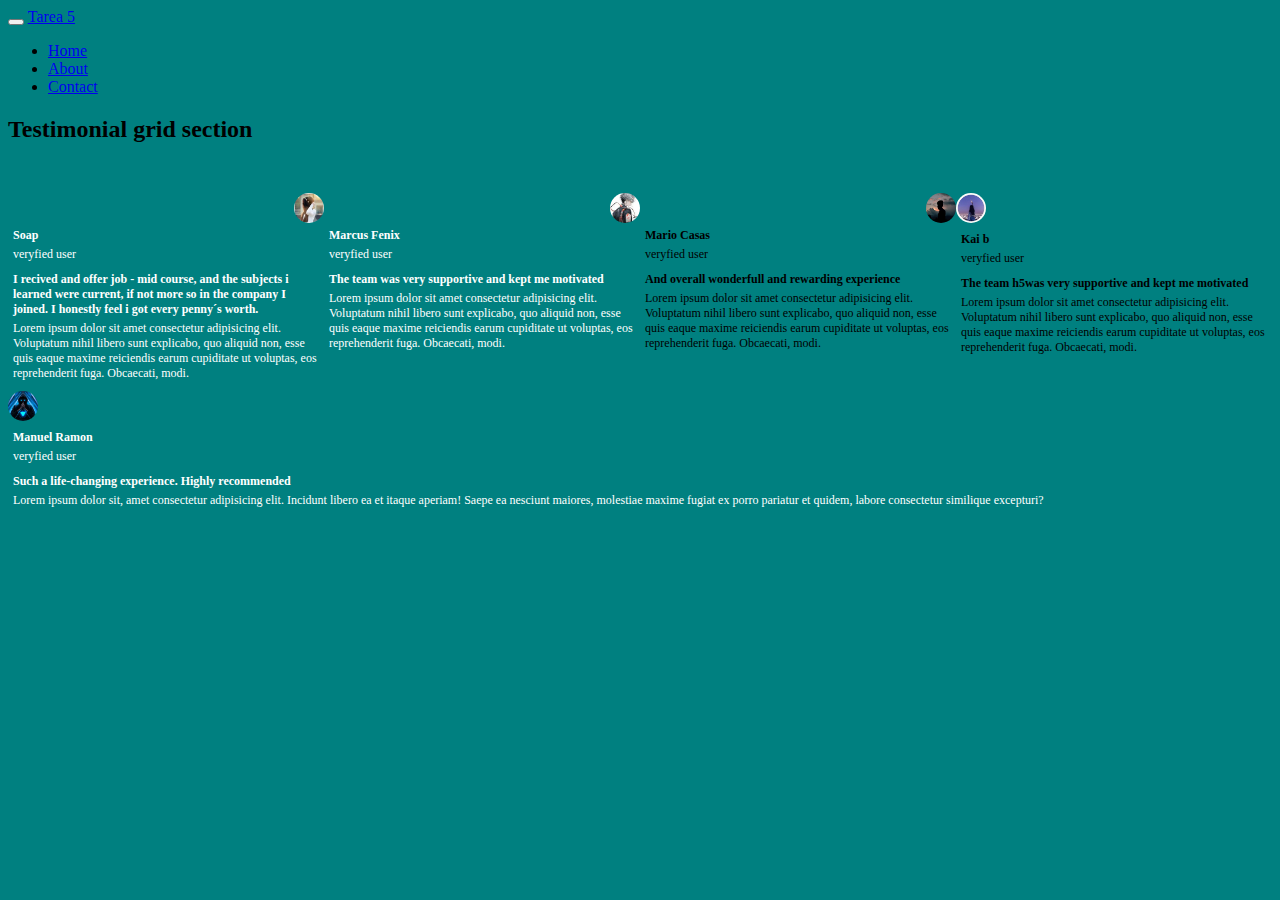
<file: index.html>
<!doctype html>
<html lang="en">
  <head>
    <!-- Required meta tags -->
    <meta charset="utf-8">
    <meta name="viewport" content="width=device-width, initial-scale=1">

    <!-- Bootstrap CSS -->
    <link href="https://cdn.jsdelivr.net/npm/bootstrap@5.1.1/dist/css/bootstrap.min.css" rel="stylesheet" integrity="sha384-F3w7mX95PdgyTmZZMECAngseQB83DfGTowi0iMjiWaeVhAn4FJkqJByhZMI3AhiU" crossorigin="anonymous">
    <link href="styles.css" type="text/css" rel="stylesheet" />
    <title>Tarea 5</title>
  </head>
 
  <body>
      <!--Barra navegacion-->
      <nav class="navbar navbar-expand-lg navbar-light bg-light">
        <div class="container-fluid">
          <button class="navbar-toggler" type="button" data-bs-toggle="collapse" data-bs-target="#navbarTogglerDemo03" aria-controls="navbarTogglerDemo03" aria-expanded="false" aria-label="Toggle navigation">
            <span class="navbar-toggler-icon"></span>
          </button>
          <a class="navbar-brand" href="#">Tarea 5</a>
          <div class="collapse navbar-collapse" id="navbarTogglerDemo03">
            <ul class="navbar-nav me-auto mb-2 mb-lg-0">
              <li class="nav-item">
                <a class="nav-link active" aria-current="page" href="index.html">Home</a>
              </li>
              <li class="nav-item">
                <a class="nav-link" href="about.html">About</a>
              </li>
              <li class="nav-item">
                <a class="nav-link" href="contact.html">Contact</a>
              </li>
            </ul>

          </div>
        </div>
      </nav>
      <div class="container my-3 text-center">
        <h2> Testimonial grid section</h2>
      </div>
     <main id="main" class="container d-flex justify-content-center d-flex align-items-center">
        <div id="row" class="row">

            <!--Columna izquierda-->
            <div  class="col-12 col-lg-9 ">
                <div id="left-row" class="row">
                    <div id="contenedor-1" class="col-12 col-lg-7 bg-primary p-3 m-2">
                      <div class="container">
                        <div class="row">
                          <div id="container-logo" class="col-1"> 
                            <img id="profile" src="./imagenes/img1.jpg"> 
                          </div>
                          <div class="col-11 ">
                            <h5> Soap </h5> 
                            <p> veryfied user</p>
                          </div>  
                        </div>  
                      </div>
                        <h5>I recived and offer job - mid course, and the subjects i learned were current, if not more so in the company I joined. I honestly feel i got every penny´s worth.</h5>
                        <p>Lorem ipsum dolor sit amet consectetur adipisicing elit. Voluptatum nihil libero sunt explicabo, quo aliquid non, esse quis eaque maxime reiciendis earum cupiditate ut voluptas, eos reprehenderit fuga. Obcaecati, modi.</p>
                    </div>
                    <div id="contenedor-1" class="col-12 col-lg-4 bg-secondary p-3 m-2">
                      <div class="container">
                        <div class="row">
                          <div id="container-logo" class="col-2"> 
                            <img id="profile" src="./imagenes/img2.jpg"> 
                          </div>
                          <div class="col-10 ">
                            <h5> Marcus Fenix </h5> 
                            <p> veryfied user</p>
                          </div>  
                        </div>  
                      </div>
                      <h5>The team was very supportive and kept me motivated</h5>
                        <p>Lorem ipsum dolor sit amet consectetur adipisicing elit. Voluptatum nihil libero sunt explicabo, quo aliquid non, esse quis eaque maxime reiciendis earum cupiditate ut voluptas, eos reprehenderit fuga. Obcaecati, modi.</p>
                    </div>
                    <div id="contenedor" class="col-12 col-lg-4 bg-danger p-3 m-2">
                      <div class="container">
                        <div class="row">
                          <div id="container-logo" class="col-1"> 
                            <img id="profile" src="./imagenes/img3.jpg"> 
                          </div>
                          <div class="col-10 ">
                            <h5> Mario Casas </h5> 
                            <p> veryfied user</p>
                          </div>  
                        </div>  
                      </div>
                      <h5>And overall wonderfull and rewarding experience</h5>
                        <p>Lorem ipsum dolor sit amet consectetur adipisicing elit. Voluptatum nihil libero sunt explicabo, quo aliquid non, esse quis eaque maxime reiciendis earum cupiditate ut voluptas, eos reprehenderit fuga. Obcaecati, modi.</p>
                    </div>
                    <div id="contenedor" class="col-12 col-lg-7 bg-warning p-3 m-2">
                      <div class="container">
                        <div class="row">
                          <div class="col-1"> 
                            <img id="profile" src="./imagenes/img4.jpg"> 
                          </div>
                          <div class="col-10 ">
                            <h5> Kai b </h5> 
                            <p> veryfied user</p>
                          </div>  
                        </div>  
                      </div>
                      <h5>The team h5was very supportive and kept me motivated</h5>
                        <p>Lorem ipsum dolor sit amet consectetur adipisicing elit. Voluptatum nihil libero sunt explicabo, quo aliquid non, esse quis eaque maxime reiciendis earum cupiditate ut voluptas, eos reprehenderit fuga. Obcaecati, modi.</p>
                    </div>
                </div>
            </div>

            <!--Columnas Derecha-->
            <div id="contenedor-1" class="col-12 col-lg-2 bg-success p-3 ms-2">
              <div class="container">
                <div class="row">
                  <div class="col-3"> 
                    <img id="profile" src="./imagenes/img5.jpg"> 
                  </div>
                  <div class="col-9 ">
                    <h5> Manuel Ramon </h5> 
                    <p> veryfied user</p>
                  </div>  
                </div>  
              </div>
              <h5> Such a life-changing experience. Highly recommended</h5>
                <p>Lorem ipsum dolor sit, amet consectetur adipisicing elit. Incidunt libero ea et itaque aperiam! Saepe ea nesciunt maiores, molestiae maxime fugiat ex porro pariatur et quidem, labore consectetur similique excepturi?</p>
            </div>

     </main>
    <!-- Option 1: Bootstrap Bundle with Popper -->
    <script src="https://cdn.jsdelivr.net/npm/bootstrap@5.1.1/dist/js/bootstrap.bundle.min.js" integrity="sha384-/bQdsTh/da6pkI1MST/rWKFNjaCP5gBSY4sEBT38Q/9RBh9AH40zEOg7Hlq2THRZ" crossorigin="anonymous"></script>

    
  </body>
</html>
</file>
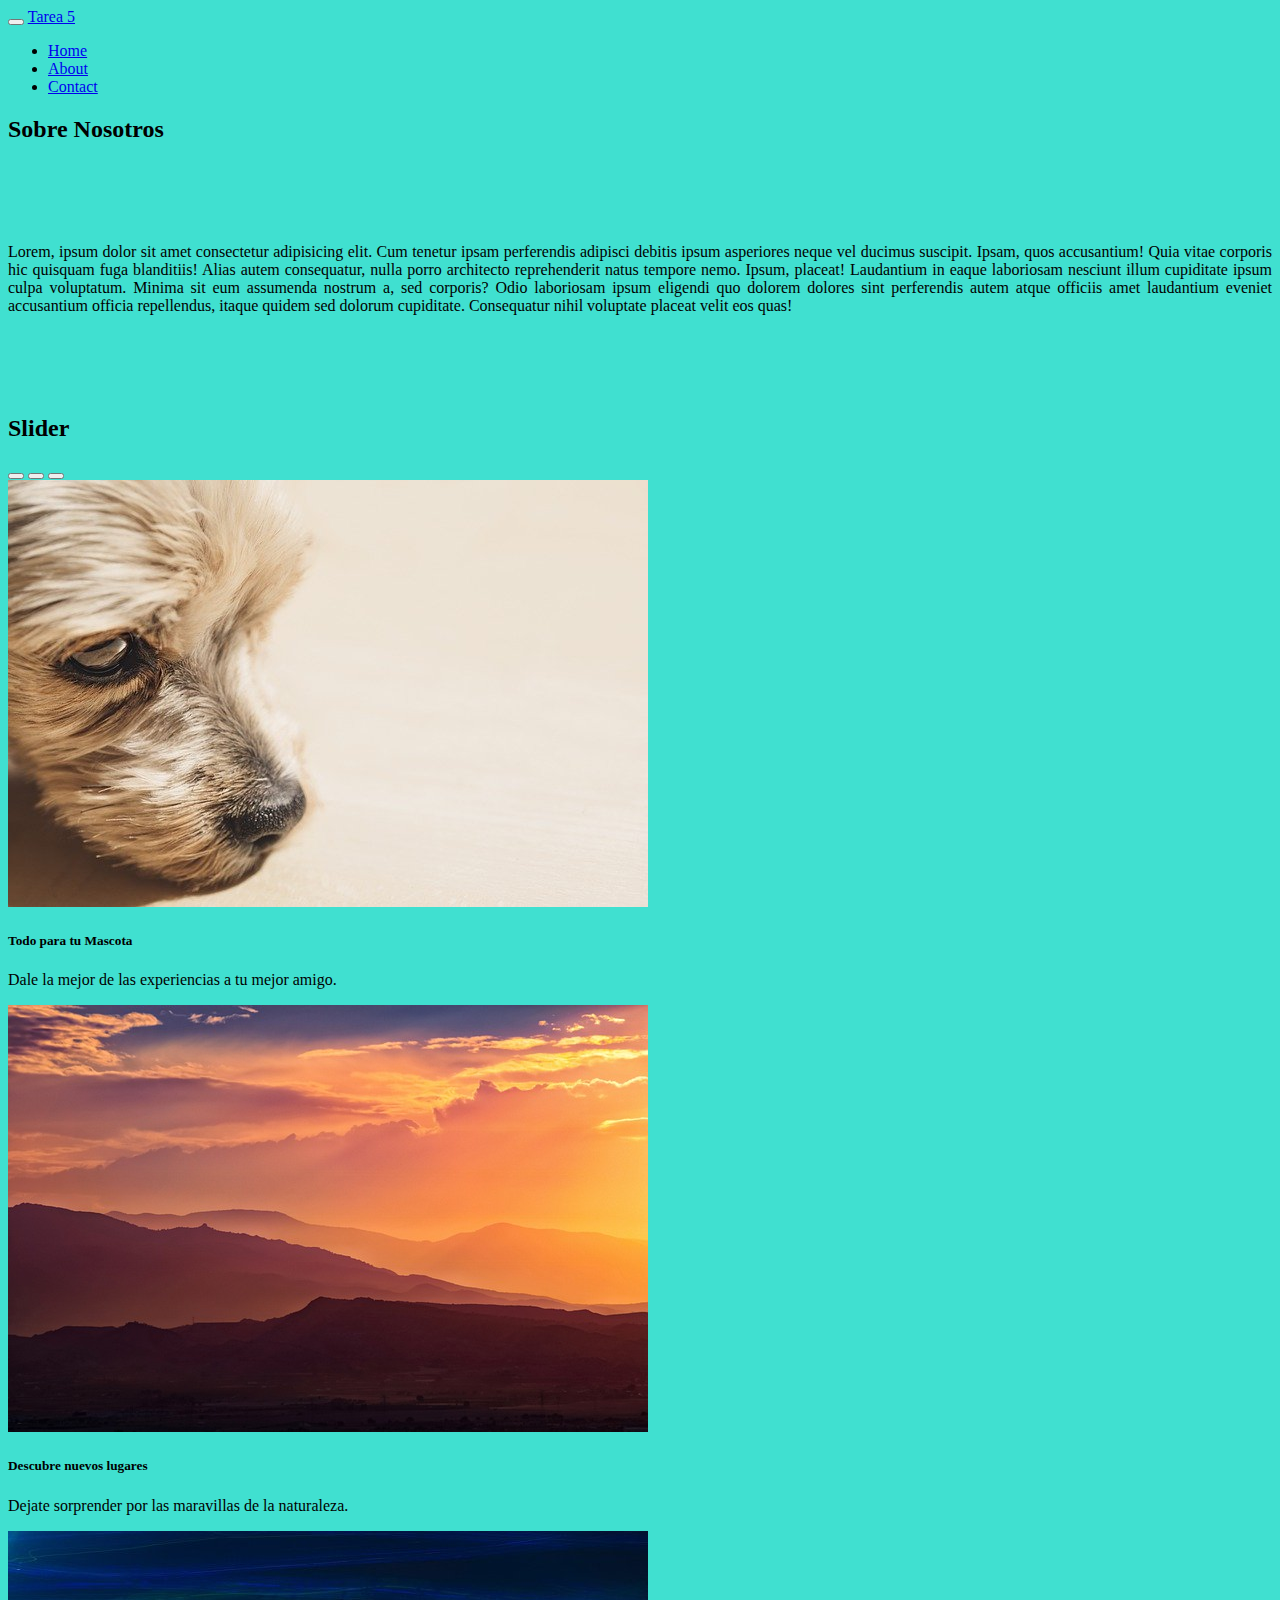
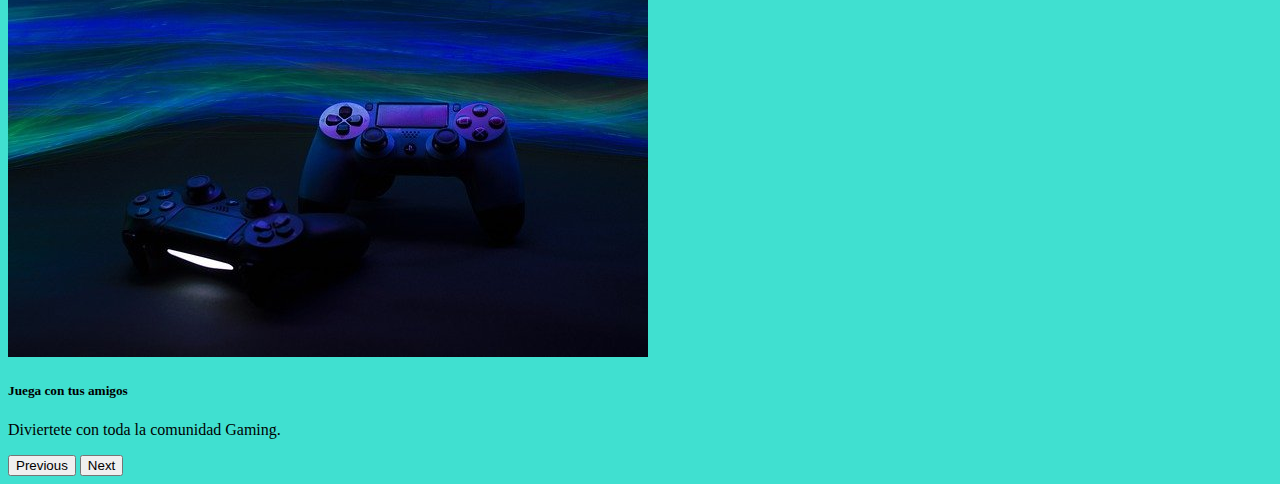
<file: about.html>
<!DOCTYPE html>
<html lang="en">
<head>
    <meta charset="UTF-8">
    <meta http-equiv="X-UA-Compatible" content="IE=edge">
    <meta name="viewport" content="width=device-width, initial-scale=1.0">
    <link href="https://cdn.jsdelivr.net/npm/bootstrap@5.1.1/dist/css/bootstrap.min.css" rel="stylesheet" integrity="sha384-F3w7mX95PdgyTmZZMECAngseQB83DfGTowi0iMjiWaeVhAn4FJkqJByhZMI3AhiU" crossorigin="anonymous">
    <link href="about.css" type="text/css" rel="stylesheet" />
    <title>About</title>
</head>
<body>
<!--Barra navegacion-->
<nav class="navbar navbar-expand-lg navbar-light bg-light">
    <div class="container-fluid">
      <button class="navbar-toggler" type="button" data-bs-toggle="collapse" data-bs-target="#navbarTogglerDemo03" aria-controls="navbarTogglerDemo03" aria-expanded="false" aria-label="Toggle navigation">
        <span class="navbar-toggler-icon"></span>
      </button>
      <a class="navbar-brand" href="#">Tarea 5</a>
      <div class="collapse navbar-collapse" id="navbarTogglerDemo03">
        <ul class="navbar-nav me-auto mb-2 mb-lg-0">
          <li class="nav-item">
            <a class="nav-link active" aria-current="page" href="index.html">Home</a>
          </li>
          <li class="nav-item">
            <a class="nav-link" href="about.html">About</a>
          </li>
          <li class="nav-item">
            <a class="nav-link" href="contact.html">Contact</a>
          </li>
        </ul>

      </div>
    </div>
  </nav>
  <main>

  </main>
<div class="container py-5">
    <div class="row" id="row-left">
        <div class="col-12 col-xl-6">
            <div class="row text-center" id="us">
                <h2> Sobre Nosotros</h2>
                <p>Lorem, ipsum dolor sit amet consectetur adipisicing elit. Cum tenetur ipsam perferendis adipisci debitis ipsum asperiores neque vel ducimus suscipit. Ipsam, quos accusantium! Quia vitae corporis hic quisquam fuga blanditiis!
                Alias autem consequatur, nulla porro architecto reprehenderit natus tempore nemo. Ipsum, placeat! Laudantium in eaque laboriosam nesciunt illum cupiditate ipsum culpa voluptatum. Minima sit eum assumenda nostrum a, sed corporis?
                Odio laboriosam ipsum eligendi quo dolorem dolores sint perferendis autem atque officiis amet laudantium eveniet accusantium officia repellendus, itaque quidem sed dolorum cupiditate. Consequatur nihil voluptate placeat velit eos quas!</p>
            </div>
        </div>
        <div class="col-xl-6">
            <div class="row text-center">
                <h2>Slider</h2>
                <div id="carouselExampleCaptions" class="carousel slide" data-bs-ride="carousel">
                    <div class="carousel-indicators">
                      <button type="button" data-bs-target="#carouselExampleCaptions" data-bs-slide-to="0" class="active" aria-current="true" aria-label="Slide 1"></button>
                      <button type="button" data-bs-target="#carouselExampleCaptions" data-bs-slide-to="1" aria-label="Slide 2"></button>
                      <button type="button" data-bs-target="#carouselExampleCaptions" data-bs-slide-to="2" aria-label="Slide 3"></button>
                    </div>
                    <div class="carousel-inner">
                      <div class="carousel-item active">
                        <img src="imagenes/carrusel1.jpg" class="d-block w-100" alt="...">
                        <div class="carousel-caption d-none d-md-block">
                          <h5>Todo para tu Mascota</h5>
                          <p>Dale la mejor de las experiencias a tu mejor amigo.</p>
                        </div>
                      </div>
                      <div class="carousel-item">
                        <img src="imagenes/carrusel2.jpg" class="d-block w-100" alt="...">
                        <div class="carousel-caption d-none d-md-block">
                          <h5>Descubre nuevos lugares</h5>
                          <p>Dejate sorprender por las maravillas de la naturaleza.</p>
                        </div>
                      </div>
                      <div class="carousel-item">
                        <img src="imagenes/carrusel3.jpg" class="d-block w-100" alt="...">
                        <div class="carousel-caption d-none d-md-block">
                          <h5>Juega con tus amigos</h5>
                          <p>Diviertete con toda la comunidad Gaming.</p>
                        </div>
                      </div>
                    </div>
                    <button class="carousel-control-prev" type="button" data-bs-target="#carouselExampleCaptions" data-bs-slide="prev">
                      <span class="carousel-control-prev-icon" aria-hidden="true"></span>
                      <span class="visually-hidden">Previous</span>
                    </button>
                    <button class="carousel-control-next" type="button" data-bs-target="#carouselExampleCaptions" data-bs-slide="next">
                      <span class="carousel-control-next-icon" aria-hidden="true"></span>
                      <span class="visually-hidden">Next</span>
                    </button>
                  </div>
                  </div>
            </div>
        </div>
    </div>
</div>
    <!-- Option 1: Bootstrap Bundle with Popper -->
    <script src="https://cdn.jsdelivr.net/npm/bootstrap@5.1.1/dist/js/bootstrap.bundle.min.js" integrity="sha384-/bQdsTh/da6pkI1MST/rWKFNjaCP5gBSY4sEBT38Q/9RBh9AH40zEOg7Hlq2THRZ" crossorigin="anonymous"></script>
</body>
</html>
</file>
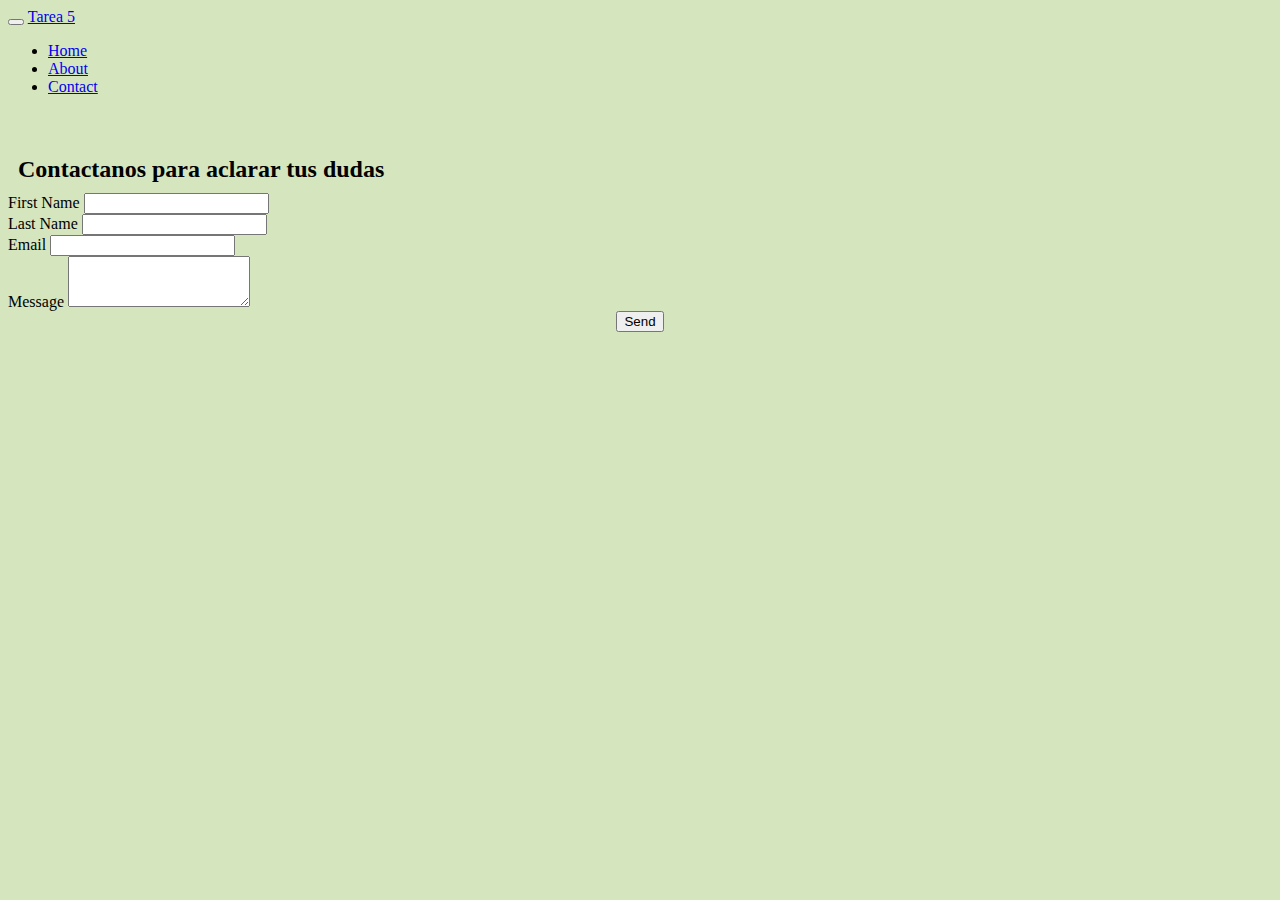
<file: contact.html>
<!DOCTYPE html>
<html lang="en">
<head>
    <meta charset="UTF-8">
    <meta http-equiv="X-UA-Compatible" content="IE=edge">
    <meta name="viewport" content="width=device-width, initial-scale=1.0">

    <!--Bootstrap Css-->

    <link href="https://cdn.jsdelivr.net/npm/bootstrap@5.1.1/dist/css/bootstrap.min.css" rel="stylesheet" integrity="sha384-F3w7mX95PdgyTmZZMECAngseQB83DfGTowi0iMjiWaeVhAn4FJkqJByhZMI3AhiU" crossorigin="anonymous">
    <link href="contact.css" type="text/css" rel="stylesheet" />
    <title>Contact</title>
</head>
<body>
    <!--Barra navegacion-->
    <nav class="navbar navbar-expand-lg navbar-light bg-light">
        <div class="container-fluid">
          <button class="navbar-toggler" type="button" data-bs-toggle="collapse" data-bs-target="#navbarTogglerDemo03" aria-controls="navbarTogglerDemo03" aria-expanded="false" aria-label="Toggle navigation">
            <span class="navbar-toggler-icon"></span>
          </button>
          <a class="navbar-brand" href="#">Tarea 5</a>
          <div class="collapse navbar-collapse" id="navbarTogglerDemo03">
            <ul class="navbar-nav me-auto mb-2 mb-lg-0">
              <li class="nav-item">
                <a class="nav-link active" aria-current="page" href="index.html">Home</a>
              </li>
              <li class="nav-item">
                <a class="nav-link" href="about.html">About</a>
              </li>
              <li class="nav-item">
                <a class="nav-link" href="contact.html">Contact</a>
              </li>
            </ul>

          </div>
        </div>
      </nav>
      <main>
        <div class="container mx-auto text-center" id="contenedor">
          <h2> Contactanos para aclarar tus dudas </h2>
        </div>
          <!--contact Form-->
        <form class="row w-25 p-3 border mx-auto border border-info " id="contenedor2">
            <div class="col-md-12">
                <label for="inputname" class="form-label  w-100"> First Name</label>
                <input type="text" class="form-control border border-info" id="input">
            </div>
            <div class="col-md-12">
                <label for="inputname" class="form-label w-100"> Last Name</label>
                <input type="text" class="form-control border border-info" id="input">
            </div>
            <div class="col-md-12">
              <label for="inputEmail4" class="form-label w-100">Email</label>
              <input type="email" class="form-control border border-info" id="input">
            </div>
            <div class="col-md-12">
              <label for="inputmessage" class="form-label w-100">Message</label>
              <textarea class="form-control border border-info" id="input" rows="3"></textarea>
            </div>
            <div class="col-12  py-3 mx-auto" id="button">
              <button type="submit" class="btn btn-success w-50">Send</button>
            </div>
          </form>
      </main>

    
    <!-- Option 1: Bootstrap Bundle with Popper -->
    <script src="https://cdn.jsdelivr.net/npm/bootstrap@5.1.1/dist/js/bootstrap.bundle.min.js" integrity="sha384-/bQdsTh/da6pkI1MST/rWKFNjaCP5gBSY4sEBT38Q/9RBh9AH40zEOg7Hlq2THRZ" crossorigin="anonymous"></script>
</body>
</html>
</file>
<file: styles.css>
body {
    background-color: teal;
}

main {
    margin-top: 50px;
}

#profile {
    width: 30px;
    height: 30px;
    border-radius: 100%;
}

h5, p {
    margin: 5px;
    margin-bottom: 10px;
    font-size: 12px;

}

p{
    margin-top: -6px;
    margin-bottom: 10px;
}
#contenedor {
    border-radius: 15px;
    text-align: left;
    
}

#contenedor-1 {
    border-radius: 15px;
    color:white;
 
    
}
#left-row {
display: flex;
justify-content: flex-end;
}

#container-logo {
    display: flex;
    justify-content: flex-end;
    margin: auto;

}





@media screen and (max-width: 720px) {
    #contenedor-1{
        visibility: hidden;
    }
}
</file>
<file: about.css>
body {
    background-color: turquoise;
}

p {
text-align: justify;
}

#us p {
    margin: 100px 0;
}
#abouttext {
background-color: tomato;
}

#carouselExampleDark {
    color: white;
}

@media screen and (max-width: 720px) {
    #us p {
        margin: 0px;
        padding: 0;
        text-align: start;
    }
    #row-left {
        margin: 5px;
    }
}
</file>
<file: contact.css>
body {
    background-color: rgba(174, 207, 131, 0.514);
}

main {
    margin-top: 50px;
}

h2 {
    margin: 0 auto;
}

#contenedor {
    margin: auto;
    padding: 10px;   
}

.form-label {
text-align: center;
}

#button {
    text-align: center;
}


@media screen and (max-width: 720px) {
    main {
      margin-top: 10px;
    }

    #contenedor{
        min-width: 50%;
        padding: 10px;
    }
    #contenedor2 {
        min-width: 75%;

    }
}

  
@media screen and (max-width: 1024px) {
    main {
      margin-top: 10px;
    }
    #contenedor{
        min-width: 50%;
        padding: 10px;
    }
    #contenedor2 {
        min-width: 75%;
    }
}
</file>
